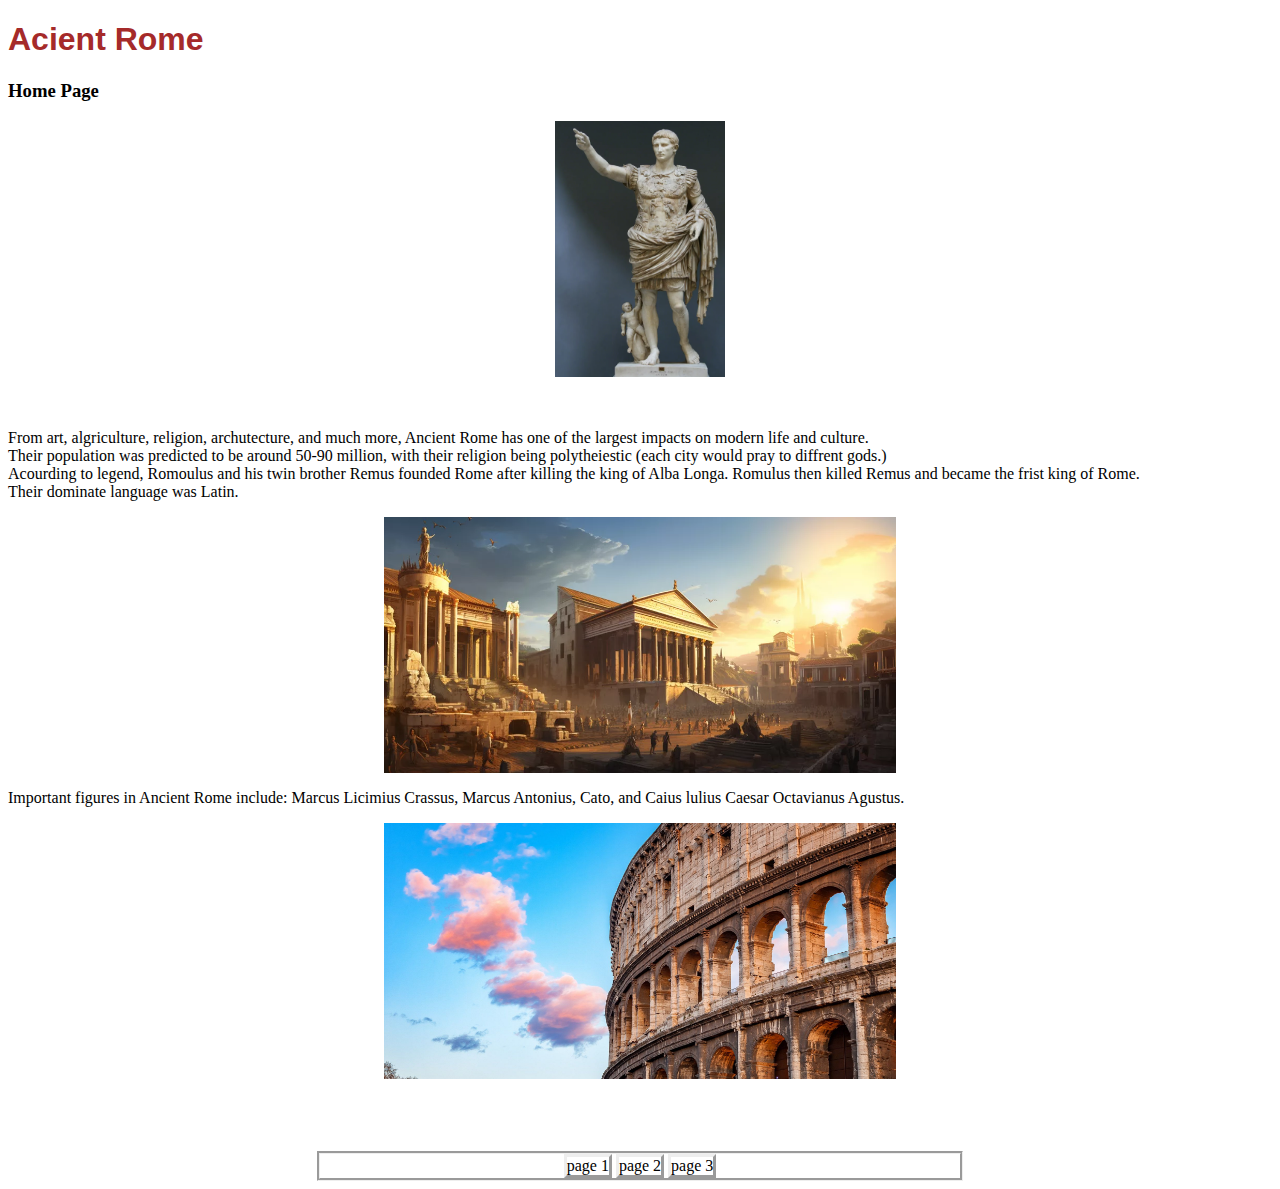
<file: index.html>
<!DOCTYPE html>

<html>

    <head>
        <link rel="stylesheet" href="styles.css">

        <title>
           Rome
        </title>

    
    </head>




    <body>

        <h1>Acient Rome</h1>

        <h3>
            Home Page
        </h3>

       <img src="images/download.webp" alt="">
        <br>
        <br>

       <p>
         From art, algriculture, religion, archutecture, and much more, Ancient Rome has one of the largest impacts on modern life and culture.
        <br>
        Their population was predicted to be around 50-90 million, with their religion being polytheiestic (each city would pray to diffrent gods.)
        <br>
        Acourding to legend, Romoulus and his twin brother Remus founded Rome after killing the king of Alba Longa. Romulus then killed Remus and became the frist king of Rome.
        <br>
        Their dominate language was Latin.

       </p>

        
       <img src="images/romecity.webp" alt="city">

       

       

       <p>
        Important figures in Ancient Rome include: Marcus Licimius Crassus, Marcus Antonius, Cato, and Caius lulius Caesar Octavianus Agustus.
       </p>

       <img src="images/FL290_Rome_blog_banner.jpg.optimal.jpg" alt="">

       <br><br><br><br>

        <ul class="nav">

        
          <li> <a href="Page1.html"> page 1</a></li>
          <li> <a href="Page2.html"> page 2</a></li>
          <li> <a href="page3.html"> page 3</a></li>
        <ul>





    </body>


</html>
</file>
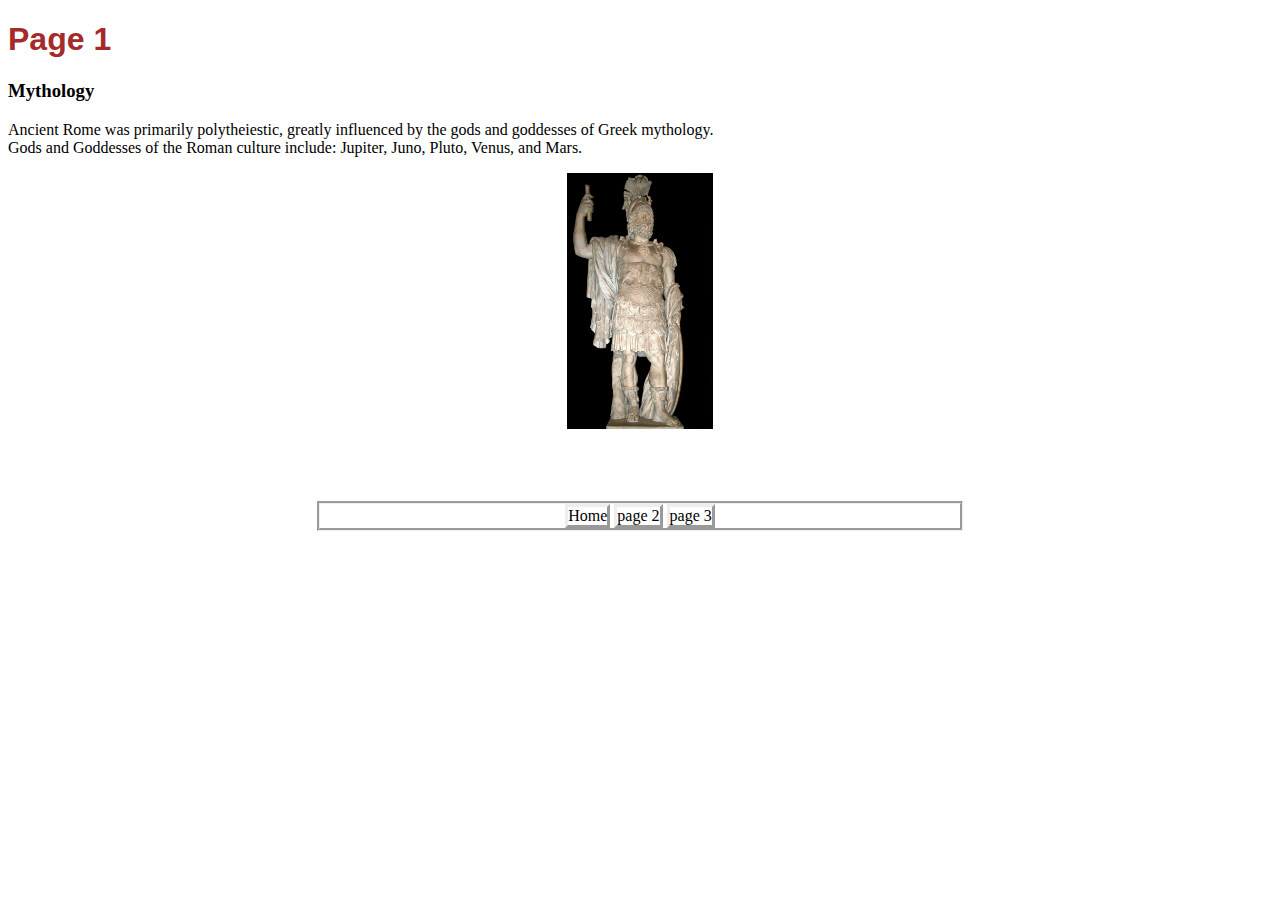
<file: Page1.html>
<!DOCTYPE html>

<html>

    <head>
        <link rel="stylesheet" href="styles.css">
    </head>


    <body>

        <h1>
            Page 1
        </h1>

        <h3>
            Mythology
        </h3>

        <p>
            Ancient Rome was primarily polytheiestic, greatly influenced by the gods and goddesses of Greek mythology. 
            <br>
             Gods and Goddesses of the Roman culture include: Jupiter, Juno, Pluto, Venus, and Mars. 

        </p>
        <img src="images/mars.webp" alt="">

        <br><br><br><br>

        <ul class="nav">

        
          <li> <a href="index.html"> Home</a></li>
          <li> <a href="Page2.html"> page 2</a></li>
          <li> <a href="page3.html"> page 3</a></li>
        <ul>

    </body>


</html>
</file>
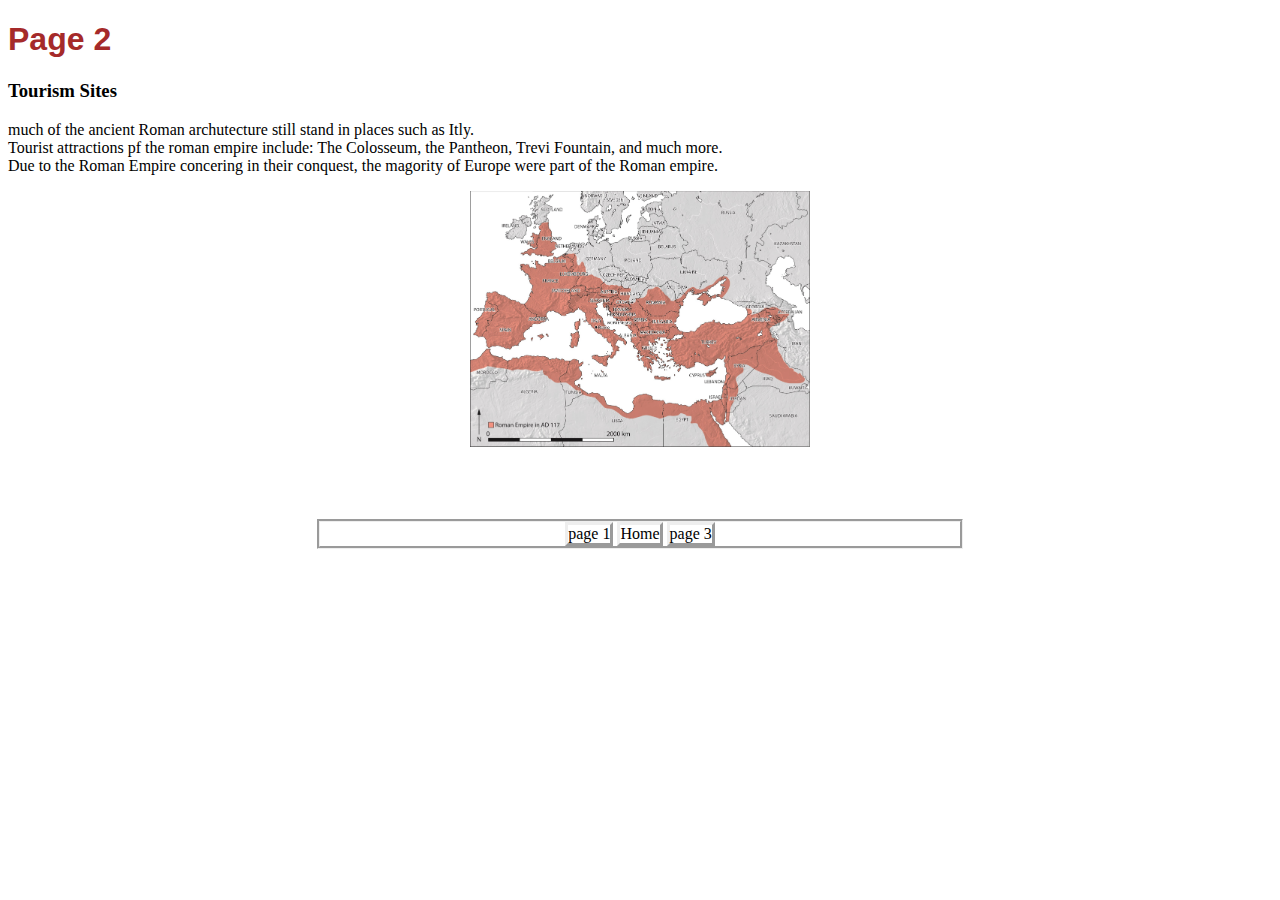
<file: Page2.html>
<!DOCTYPE html>

<html>

    <head>
        <link rel="stylesheet" href="styles.css">
    </head>


    <body>

        <h1>
            Page 2
        </h1>

        <h3>
            Tourism Sites
        </h3>

        <p>
            much of the ancient Roman archutecture still stand in places such as Itly. 
            <br>
            Tourist attractions pf the roman empire include: The Colosseum, the Pantheon, Trevi Fountain, and much more.
            <br>
            Due to the Roman Empire concering in their conquest, the magority of Europe were part of the Roman empire.
            
        </p>

        <img src="images/Roman_Empire_modern_map.jpg" alt="">

        <br><br><br><br>

        <ul class="nav">

        
          <li> <a href="Page1.html"> page 1</a></li>
          <li> <a href="index.html"> Home</a></li>
          <li> <a href="page3.html"> page 3</a></li>
        <ul>

    </body>


</html>
</file>
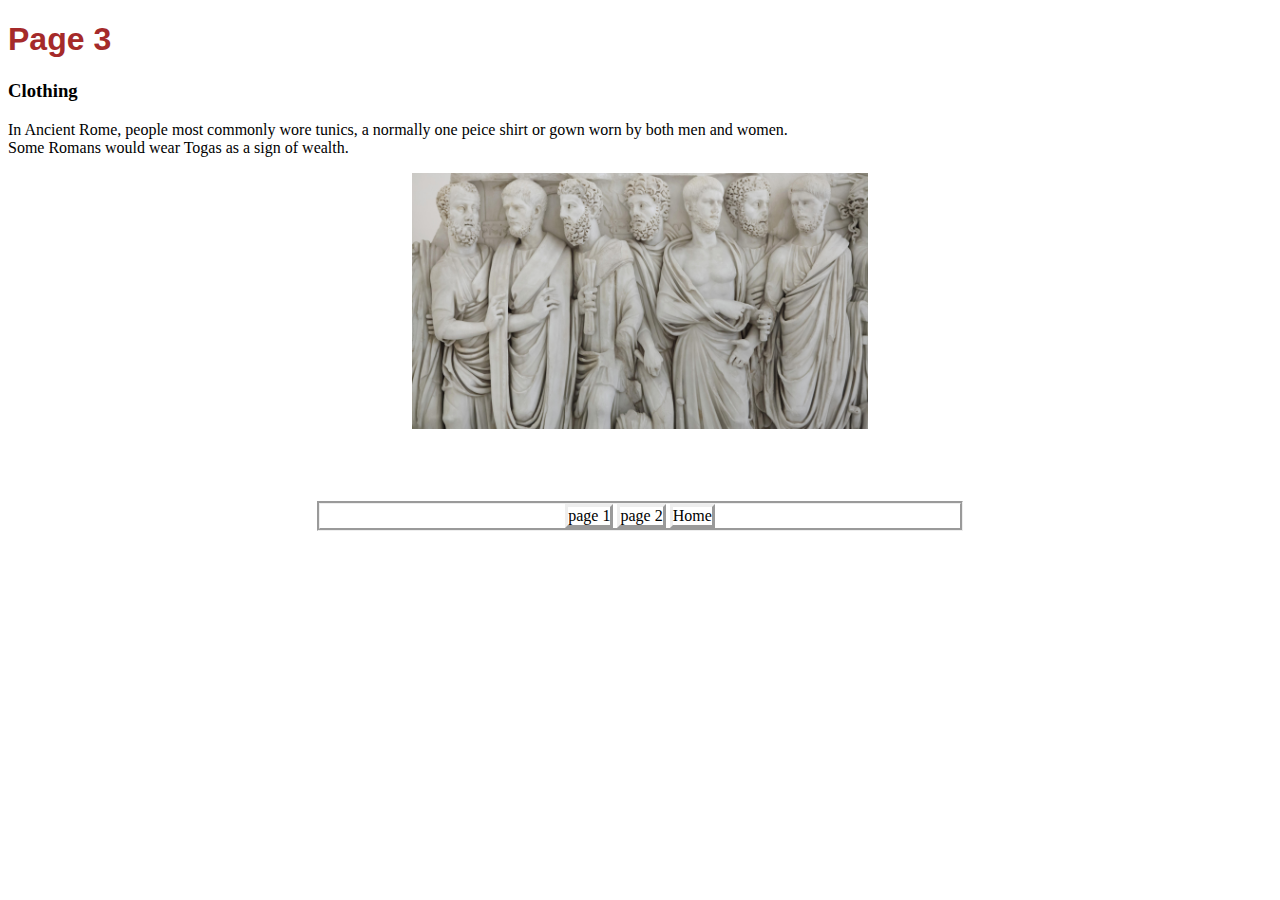
<file: page3.html>
<!DOCTYPE html>

<html>

<head>
    <head>
        <link rel="stylesheet" href="styles.css">
    </head>

</head>
<body>

    <h1>
        Page 3
    </h1>

    <h3>
        Clothing
    </h3>

    <p>
        In Ancient Rome, people most commonly wore tunics, a normally one peice shirt or gown worn by both men and women.
        <br>
        Some Romans would wear Togas as a sign of wealth.



        
    </p>
 <img src="images/cloths.jpg" alt="">
    <br><br><br><br>

        <ul class="nav">

        
          <li> <a href="Page1.html"> page 1</a></li>
          <li> <a href="Page2.html"> page 2</a></li>
          <li> <a href="index.html">Home </a></li>
        <ul>

</body>





</html>
</file>
<file: styles.css>
.nav{
    list-style-type: none;
    padding-left: 0;

    border-style: groove;

    width: 50vw;
    margin: auto;
    text-align: center;
}

.nav>li {
    border: outset;
    display: inline-block;
}

.nav>li>a {
    text-decoration: none;
    color: black;
}

.nav>li>a:hover{
    background-color: rgb(192, 192, 192);

}




h1{
    font-family: 'Gill Sans', 'Gill Sans MT', Calibri, 'Trebuchet MS', sans-serif;
    color: brown;
}

img{

    display: block;
    margin: auto;

    width: auto;
    height: 20vw;
}
</file>
